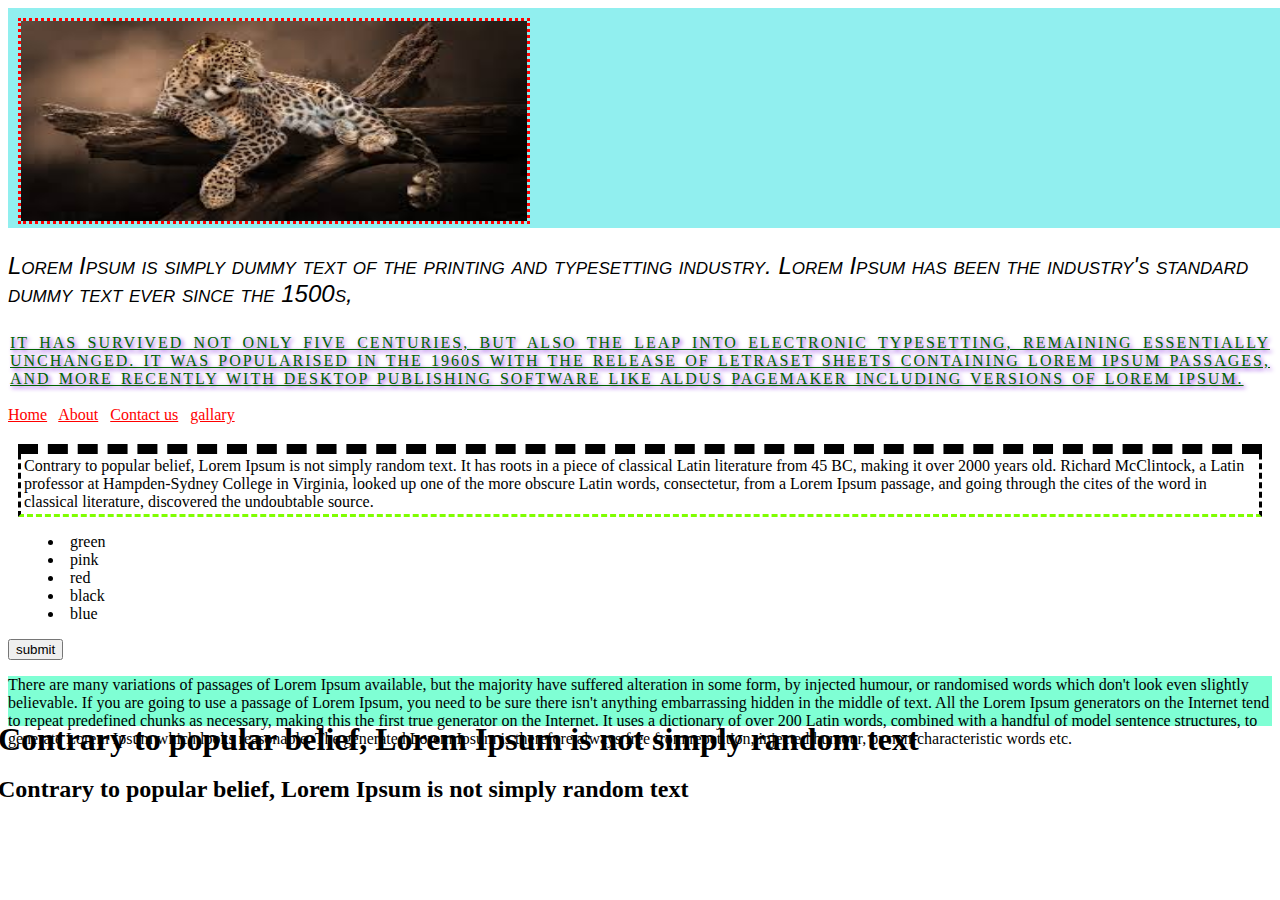
<file: Desktop/css/index.html>
<!DOCTYPE html>
<html lang="en">
<head>
    <meta charset="UTF-8">
    <meta http-equiv="X-UA-Compatible" content="IE=edge">
    <meta name="viewport" content="width=device-width, initial-scale=1.0">
    <title>Document</title>
    <link rel="stylesheet" href="style.css">
</head>
<body>
    <div class="background">
        <img src="images/img.png.jfif"/>
    </div>
    <p class="font">Lorem Ipsum is simply dummy text of the printing and typesetting industry.
    Lorem Ipsum has been the industry's standard dummy text ever since the 1500s,</p>
    <p class="text"> It has survived not only five centuries, but also the leap into electronic typesetting, 
    remaining essentially unchanged. It was popularised in the 1960s with the release of Letraset sheets containing Lorem Ipsum passages,
     and more recently with desktop publishing software like Aldus PageMaker including versions of Lorem Ipsum.</p>
     <a href="demo.html">Home</a>&nbsp;&nbsp;
     <a href="demo.html">About</a>&nbsp;&nbsp;
     <a href="demo.html">Contact us</a>&nbsp;&nbsp;
     <a href="demo.html">gallary</a>

     <p class="border">Contrary to popular belief, Lorem Ipsum is not simply random text. It has roots in a piece of classical Latin literature from 45 BC,
     making it over 2000 years old. Richard McClintock, a Latin professor at Hampden-Sydney College in Virginia,
     looked up one of the more obscure Latin words, consectetur,
     from a Lorem Ipsum passage, and going through the cites of the word in classical literature, discovered the undoubtable source.</p>

     <ul>
        <li>green</li>
        <li>pink</li>
        <li>red</li>
        <li>black</li>
        <li>blue</li>
     </ul>
    <button class="cursor">submit</button>
   <!-- <h2 class="outline">Where can I get some</h2>-->
    <p class="overflow">There are many variations of passages of Lorem Ipsum available, 
        but the majority have suffered alteration in some form, by injected humour,
         or randomised words which don't look even slightly believable. 
         If you are going to use a passage of Lorem Ipsum, you need to be sure there 
         isn't anything embarrassing hidden in the middle of text. All the Lorem Ipsum 
         generators on the Internet tend to repeat predefined chunks as necessary,
         making this the first true generator on the Internet.
         It uses a dictionary of over 200 Latin words, combined with a handful of model sentence structures,
          to generate Lorem Ipsum which looks reasonable. 
         The generated Lorem Ipsum is therefore always free from repetition, injected humour, or non-characteristic words etc.
        </p>
        <h1 class="position">Contrary to popular belief, Lorem Ipsum is not simply random text</h1>
        <h2 class="fixed"> Contrary to popular belief, Lorem Ipsum is not simply random text</h2>
    
</body>
</html>
</file>
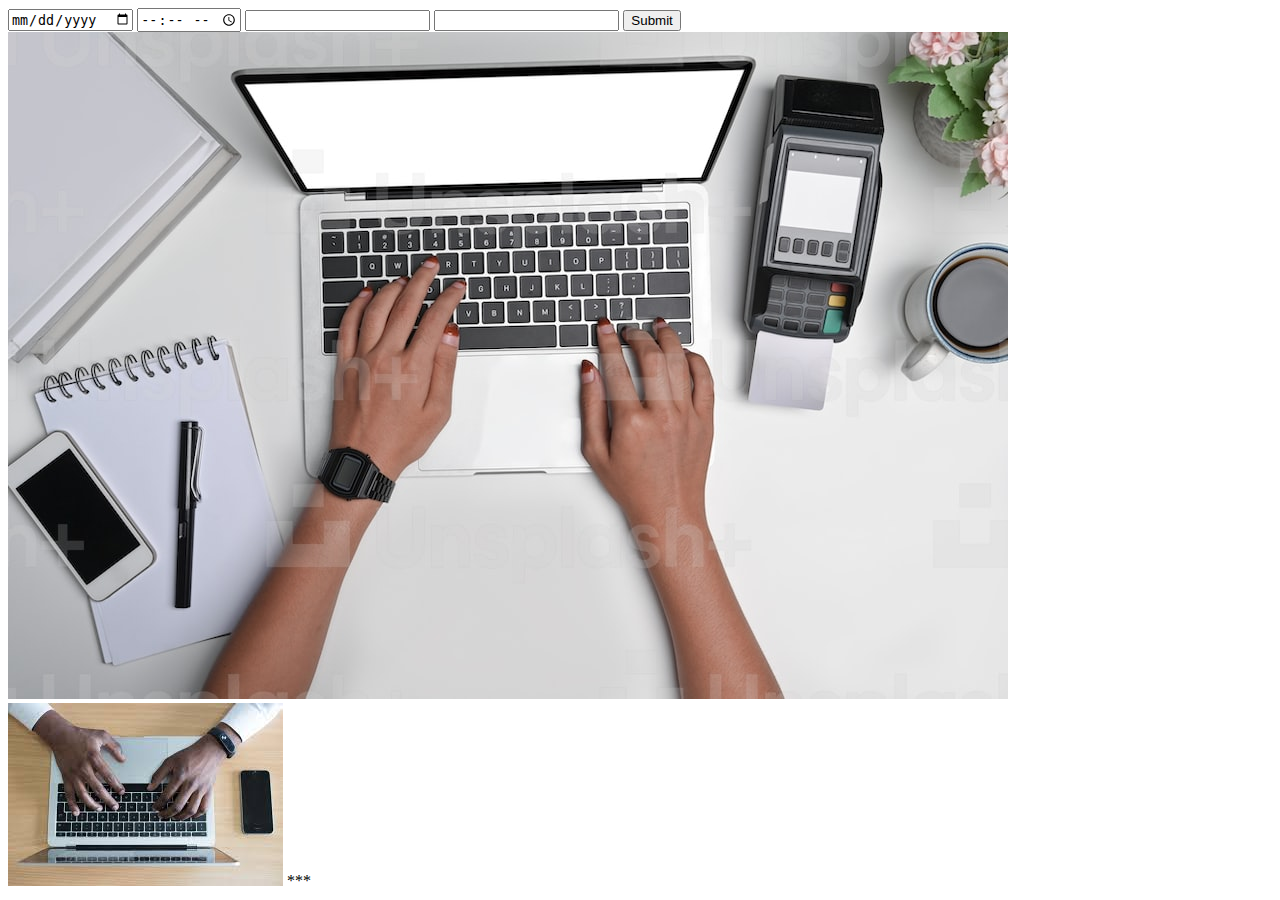
<file: Desktop/div/index.html>
<!DOCTYPE html>
<html lang="en">
<head>
   <meta charset="UTF-8">
   <meta http-equiv="X-UA-Compatible" content="IE=edge">
   <meta name="viewport" content="width=device-width, initial-scale=1.0">
   <title>Document</title>
</head>
<body>
    <input type="date"/>
    <input type="time"/>
    <input type="number" name="qty"/>
    <input type="email" name="uemail"/>
    <input type="submit"/>
    <img src="images/img3.png" usemap="#demo" width="1000px" height="667px"/>
    <map name="demo">
      <area shape="rect" coords="216,38, 710 ,427" href="https://en.wikipedia.org/wiki/Laptop">
      <area shape="rect" coords="223, 311,94,633" href="https://en.wikipedia.org/wiki/Book">

      
    </map>
    <picture>
      <source media="(min-width:50px)" srcset="images/img2.png">
       <img src="images/img5.png"/>
    </picture>
</body>
</html>   ***
</file>
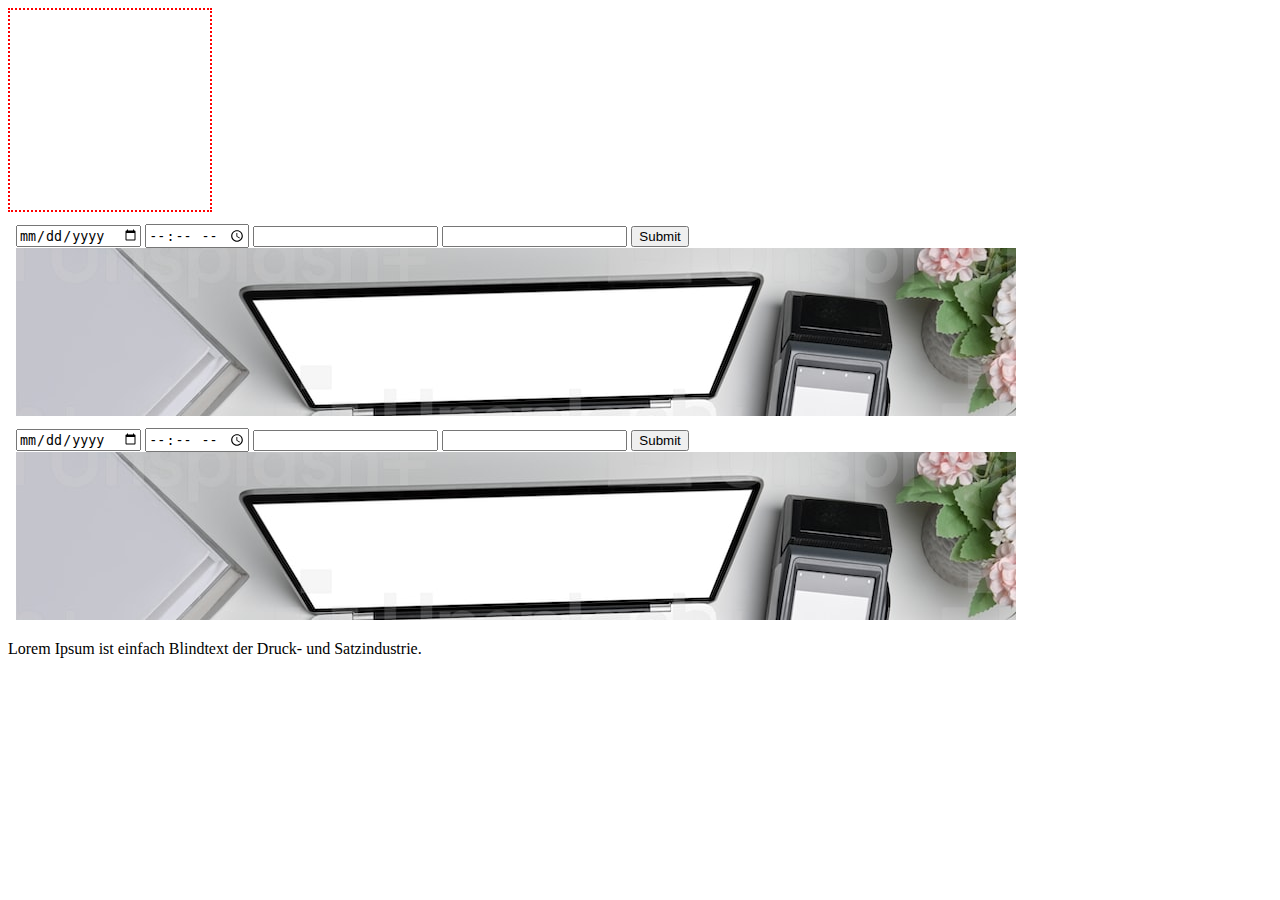
<file: Desktop/div/canvas.html>
<!DOCTYPE html>
<html lang="de">
<head>
    <meta charset="UTF-8">
    <meta http-equiv="X-UA-Compatible" content="IE=edge">
    <meta name="viewport" content="width=device-width, initial-scale=1.0">
    <title>Document</title>
</head>
<body>
   <canvas style="width: 200px; height: 200px; border:2px dotted red">
   </canvas>
   <embed  src="index.html " width="100%" height="200px"/> 
   <object data="index.html" width="100%" height="200px"></object>
   <p>Lorem Ipsum ist einfach Blindtext der Druck- und Satzindustrie.</p>
    <meta name="http-equiv" content="20">
</body>
</html>
</file>
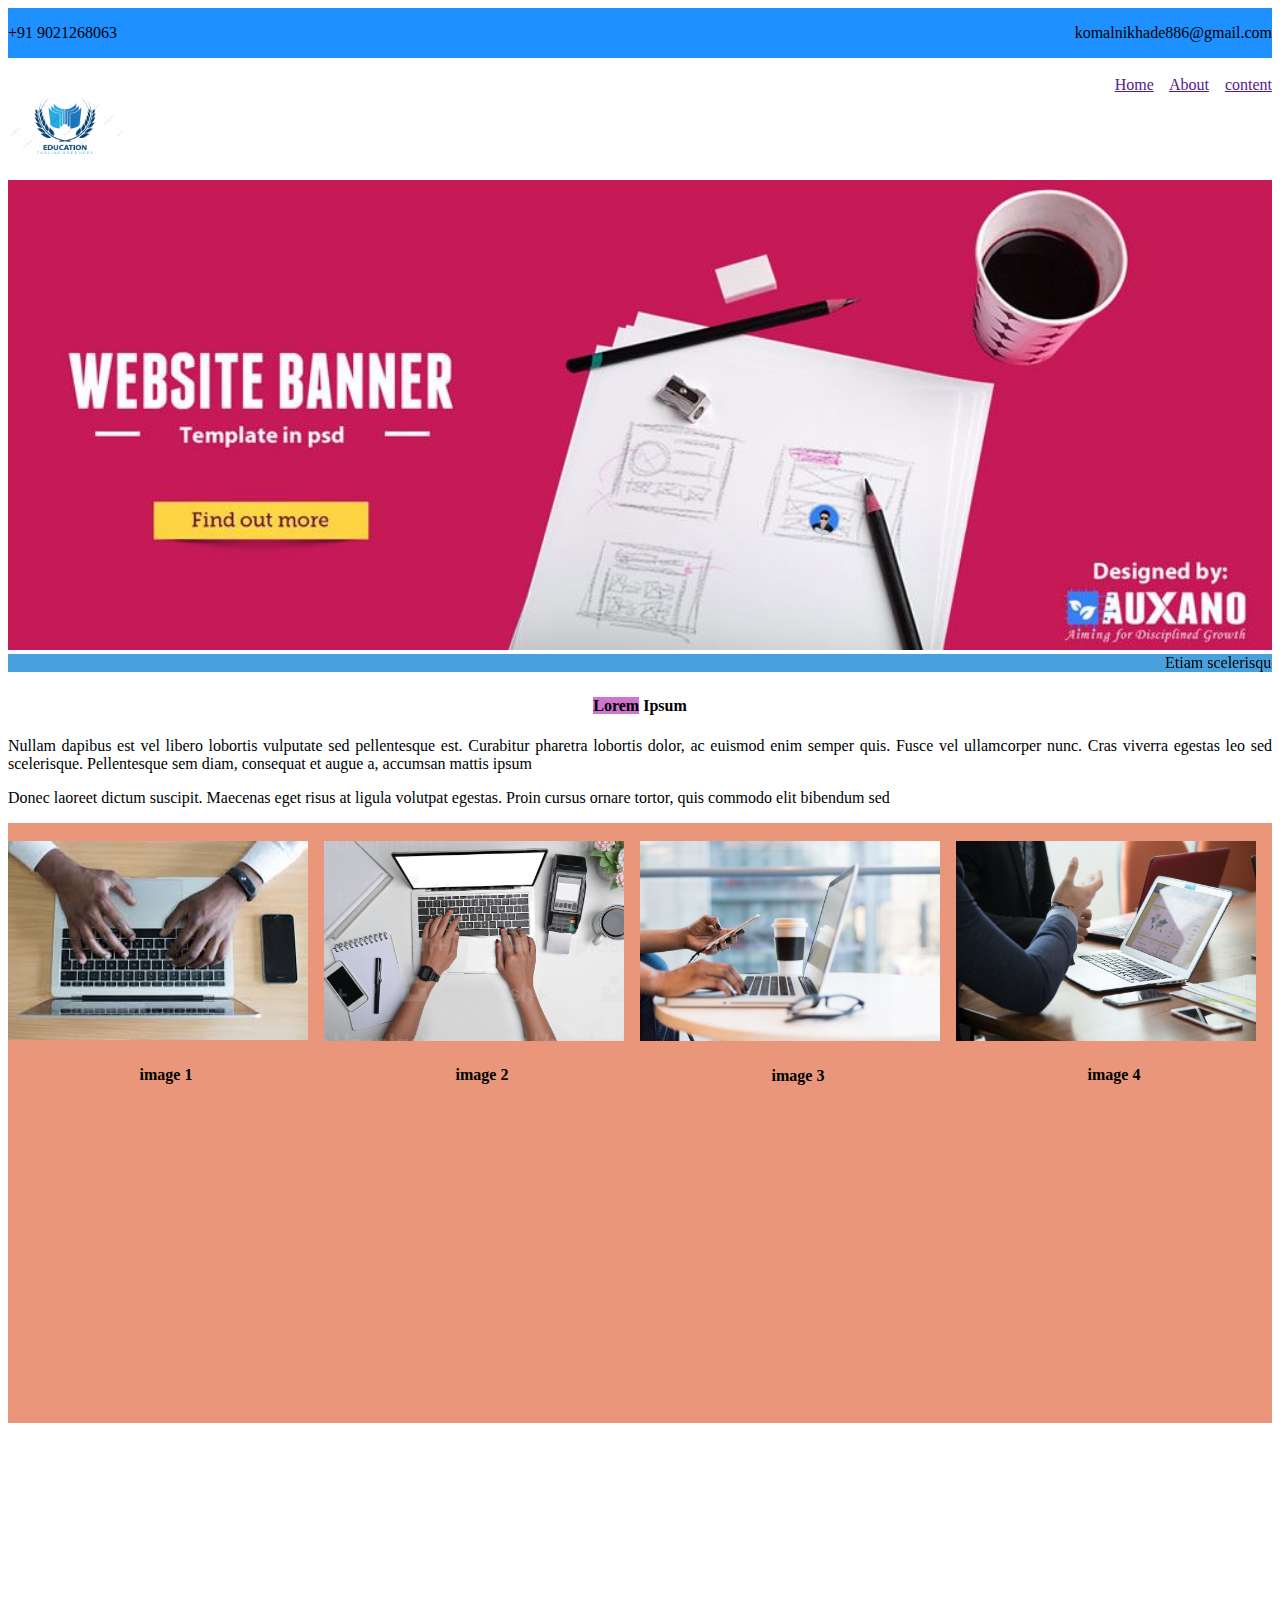
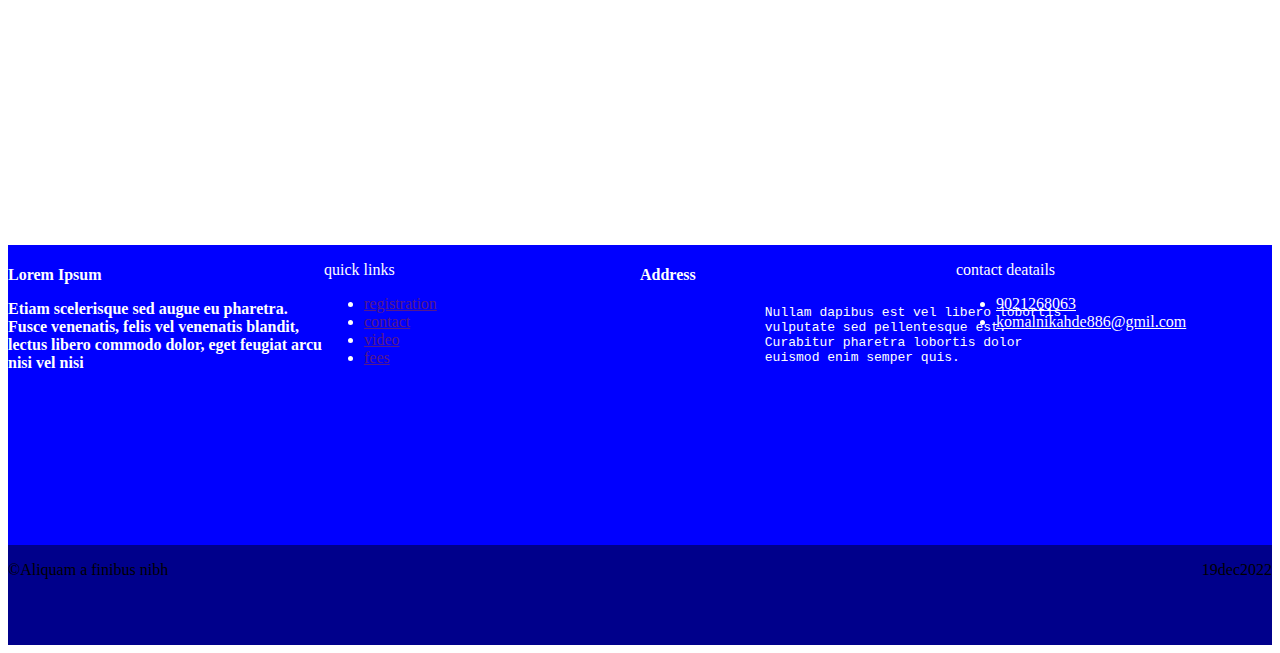
<file: Desktop/div/div.html>
<!DOCTYPE html>
<html lang="en">
<head>
    <meta charset="UTF-8">
    <meta http-equiv="X-UA-Compatible" content="IE=edge">
    <meta name="viewport" content="width=device-width, initial-scale=1.0">
    <title>Document</title>
</head>
<body link="white">
    <header>
    <div style=" background-color:dodgerblue; width: 100%; height: 50px;">
        <div style="width: 50%; float: left;">
          <p>+91 9021268063</p>
        </div>
        <div style="width: 50%; float: left;">
            <p style="float: right  ;">komalnikhade886@gmail.com</p>
        </div>
    </div>
    </header>
    <div>&nbsp;&nbsp;</div>
    <nav>
        <div style="width: 100%; float: left;">
            <div style="width:30%; float: left;" > 
              <img src="images/logo.png" width="30%" height="100px"/>
            </div>
            <div style="width: 70%; float: left;">
              <div style="float: right;">
                <a href="">Home</a>&nbsp;&nbsp;&nbsp;
                <a href="">About</a>&nbsp;&nbsp;&nbsp;
                <a href="">content</a>
              </div>
            </div>
        </div>
    </nav>
    <section>
        <div style="width: 100%;">
            <img src="images/img1.png" style="width: 100%;"/>
            <marquee style="background-color:rgb(72, 161, 220) ;" scrollamount="14" onmouseover="stop()" onmouseout="start()">Etiam scelerisque sed augue eu pharetra. Fusce venenatis, felis vel venenatis blandit, lectus libero commodo dolor, eget feugiat arcu nisi vel nisi. </marquee>
        </div>
    </section>
    <section>
        <div>
            <h4 style="text-align: center;"><span style="background-color: rgb(207, 116, 207);">Lorem</span> Ipsum</h4>
            <p style="text-align: justify;" >Nullam dapibus est vel libero lobortis vulputate sed pellentesque est. Curabitur pharetra lobortis dolor, ac euismod enim semper quis. Fusce vel ullamcorper nunc. Cras viverra egestas leo sed scelerisque. Pellentesque sem diam, consequat et augue a, accumsan mattis ipsum</p>
            <p style="text-align: justify;">Donec laoreet dictum suscipit. Maecenas eget risus at ligula volutpat egestas. Proin cursus ornare tortor, quis commodo elit bibendum sed</p>
        </div>
    </section>
    <section>
        <div style="background-color: darksalmon; height: 600px; width: 100%;">
            <div>&nbsp;&nbsp;</div>
            <div style="width: 25%;float: left;">
                <img src="images/img2.png" width="95%"/>
                <h4 style="text-align: center;">image 1</h4>
            </div>
            <div style="width: 25%; float: left;">
                <img src="images/img3.png" width="95%" />
                <h4 style="text-align: center;">image 2</h4>
            </div>  
            <div style="width:25%; float: left;" >
                <img src="images/img5.png" width="95%"/>
                <h4 style="text-align: center;">image 3</h4>
            </div>
            <div style="width: 25%; float: left;">
                <img src="images/img6.png" width="95%"/>
                <h4 style="text-align: center;">image 4</h4>
            </div>
        </div>
        
    </section>
      <section>
        <div style="width: 100%; height: 300px;">
                <div style="width: 50%; float: left;">
                    <iframe width="100%" height="400" src="https://www.youtube.com/embed/suC_Y2eZtAw" title="YouTube video player" frameborder="0" allow="accelerometer; autoplay; clipboard-write; encrypted-media; gyroscope; picture-in-picture" allowfullscreen></iframe>
                </div>
                <div style="width: 50%; float: left;">
                    <iframe src="https://www.google.com/maps/embed?pb=!1m18!1m12!1m3!1d30449.884437816767!2d78.37413605708086!3d17.44843628467702!2m3!1f0!2f0!3f0!3m2!1i1024!2i768!4f13.1!3m3!1m2!1s0x3bcb9158f201b205%3A0x11bbe7be7792411b!2sMadhapur%2C%20Hyderabad%2C%20Telangana!5e0!3m2!1sen!2sin!4v1671435179853!5m2!1sen!2sin" width="100%" height="400" style="border:0;" allowfullscreen="" loading="lazy" referrerpolicy="no-referrer-when-downgrade"></iframe>
                </div>
            </div>
      </section>
        <div>&nbsp;</div>
      <footer>
        <div style="background-color: blue; width: 100%; height: 300px; color: white;">
            <div style="width: 25%; float: left;">
                <h4>Lorem Ipsum 
                    <p>Etiam scelerisque sed augue eu pharetra. Fusce venenatis, felis vel venenatis blandit, lectus libero commodo dolor, eget feugiat arcu nisi vel nisi</p>
                </h4>
            </div>
            <div style="width:25%; float: left;" >
                <p>quick links</p>
                <ul>
                    <li><a href="">registration</a></li>
                    <li><a href="">contact</a></li>
                    <li><a href="">video</a></li>
                    <li><a href="">fees</a></li>
                </ul>
            </div>
            <div style="width:25%; float: left;" >
                <h4>Address</h4>
                <pre>
                Nullam dapibus est vel libero lobortis 
                vulputate sed pellentesque est.
                Curabitur pharetra lobortis dolor
                euismod enim semper quis.
                </pre>
            </div>
            <div style="width: 25%; float: left;">
                <p>contact deatails</p>
                <ul>
                    <li><a href="tel:+91 9021268063">9021268063</a></li>
                    <li><a href="mail to: komalnikhade886@gmail.com">komalnikahde886@gmil.com</a></li>
                </ul>
            </div>
        </div>
        <div style="background-color: darkblue; width: 100%; height: 100px;">
            <div style="width: 50%; float: left;">
              <p >&#169;Aliquam a finibus nibh</p>
            </div>
            <div style="width: 50%; float: left;">
              <p style="float: right;">19dec2022</p>
            </div>

        </div> 
      </footer>
</body>
</html>
</file>
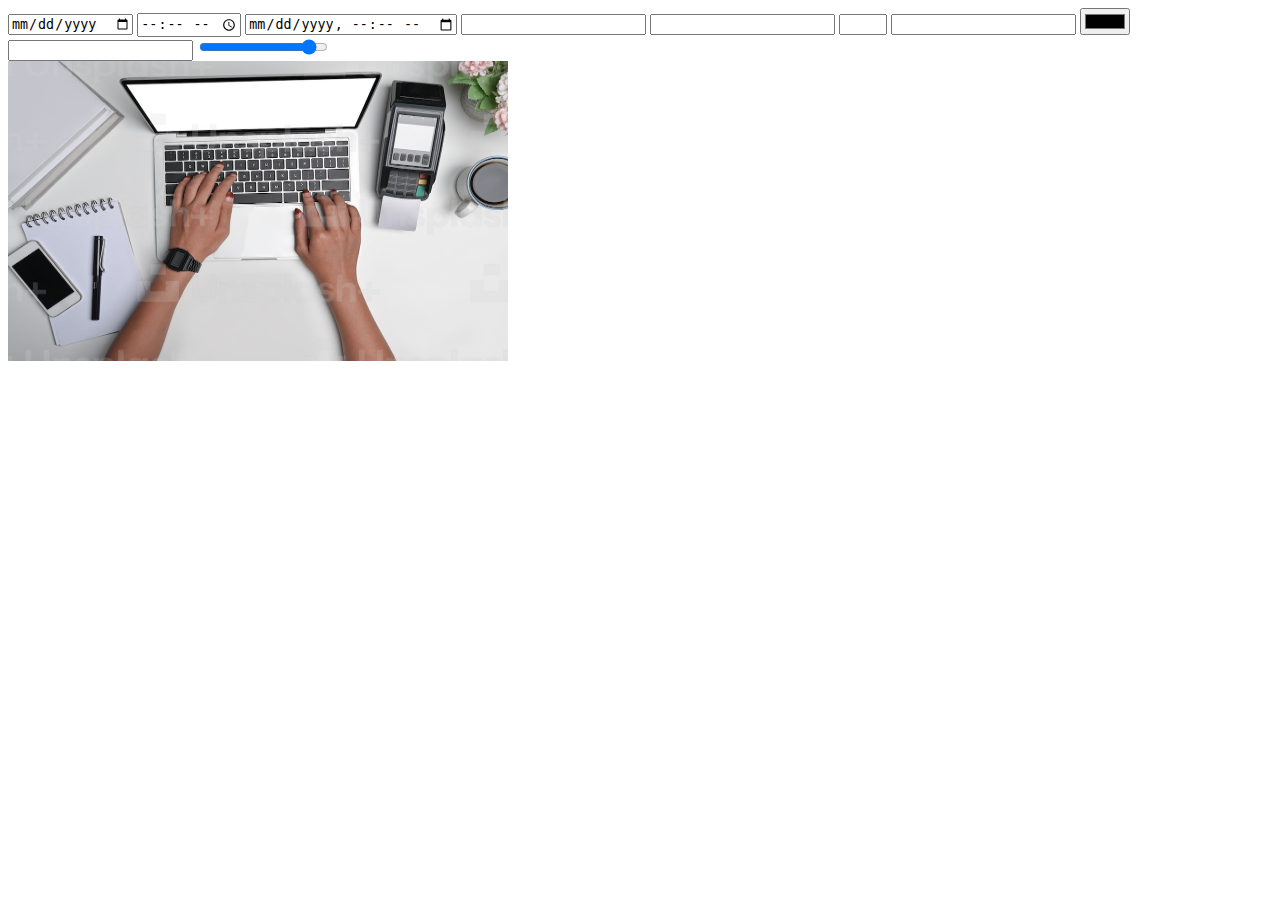
<file: Desktop/div/form.html>
<!DOCTYPE html>
<html lang="en">
<head>
    <meta charset="UTF-8">
    <meta http-equiv="X-UA-Compatible" content="IE=edge">
    <meta name="viewport" content="width=device-width, initial-scale=1.0">
    <title>form</title>
</head>
<body>
   <!-- <form method="post" action="index.html">
        <label>Fname</label>
        <input type="text" name="Fname" size="20" maxlength="7"/><br/><br/>
        <label>Lname</label>
        <input type="text" name="Lname" size="20"/><br/><br/>
        <label>email</label>
        <input type="email" name="email" size="20"/><br/><br/>
        <label>pass</label>
        <input type="pass" name="pass" size="20"/><br/><br/>
        <textarea name="msg" rows="7" cols="50"></textarea><br/><br/>
        <label>gender:</label>
        <input type="radio" name="gender"/>male
        <input type="radio" name="gender"/>female<br/><br/>
        <label>language</label><br/>
        <input   type="checkbox" name="c1" />english<br/>
        <input type="checkbox" name="c2"/>marathi<br/>
        <input type="checkbox"name=c3/>hindi<br/>
        
        <select>
            <option>service1</option>
            <option>service2</option>
            <option>service3</option>
        </select><br/><br/>
        <input type="submit"/><br/><br/>
       <a href="index.html"><button>read more</button></a>
    </form>-->
    <form>
        <input type="date" name="date"/>
        <input type="time" name="time"/>
        <input type="datetime-local"/>
        <input type="email" name="uemail"/>
        <input type="url" name="wurl"/>
        <input type="number" name="qty" min="1" max="2" step="2"/>
        <input type="tel" name="phone" pattern="[0-9]"/>
        <input type="color"/>
        <input type="search"/>
        <input type="range" value="90"/>
       
      
    </form>
    <img src="images/img3.png" alt="image" usemap="#komal" width="500" height="300">
   <map name="komal">
    <area shape="rect" coords="90,58,3" href="index.html" alt="computer">
   </map>
</body>
</html>
</file>
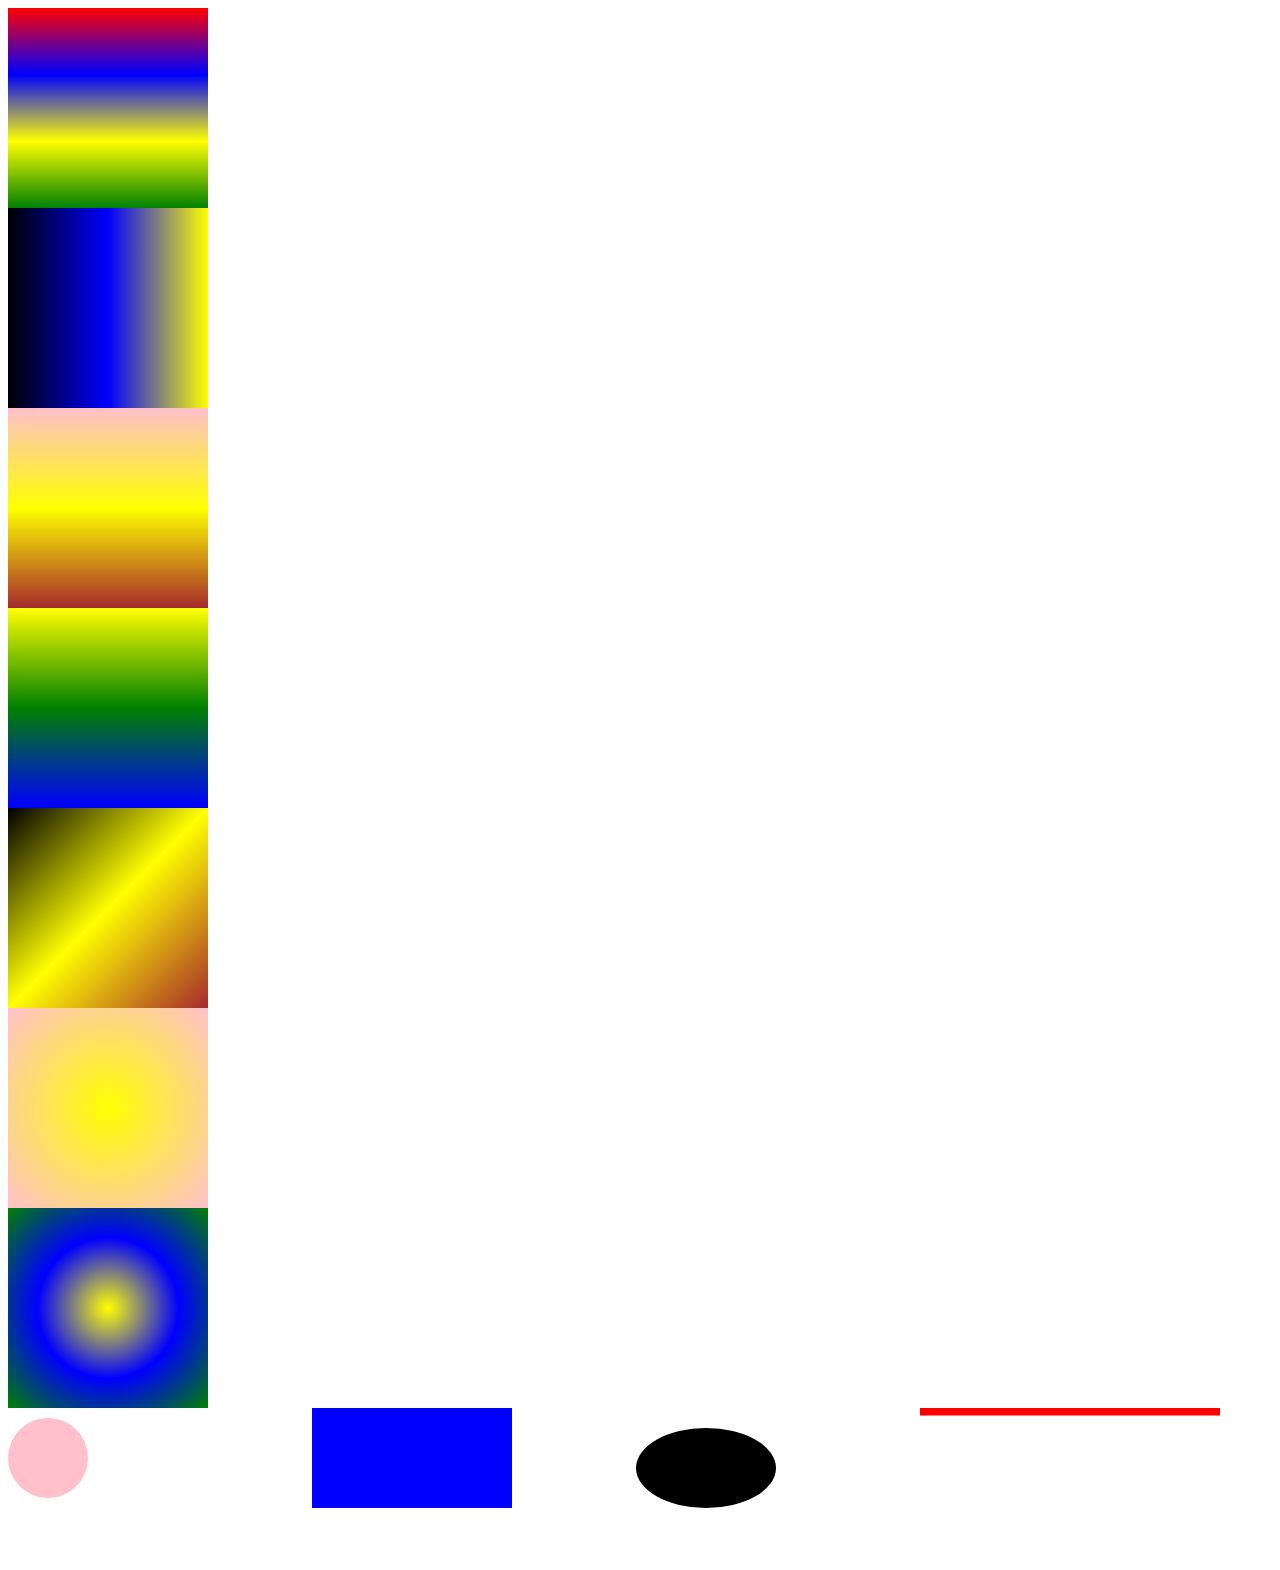
<file: Desktop/div/gradent.html>
<!DOCTYPE html>
<html lang="en">
<head>
  <meta charset="UTF-8">
  <meta http-equiv="X-UA-Compatible" content="IE=edge">
  <meta name="viewport" content="width=device-width, initial-scale=1.0">
  <title>Document</title>
</head>
<body>
  <div style="width: 200px;height: 200px; background:linear-gradient(red ,blue,yellow,green)">
  </div>
  <div style="width: 200px; height: 200px; background:linear-gradient(to left,yellow,blue,black);">
  </div>
  <div style="width: 200px; height: 200px; background: linear-gradient(to bottom,pink,yellow,brown);">
  </div>
  <div style="width: 200px; height: 200px; background: repeating-linear-gradient(yellow,green,blue);">
  </div>
  <div style="width: 200px; height: 200px; background: repeating-linear-gradient(to bottom right,black, yellow ,brown)">
  </div>
  <div style="width: 200px; height: 200px; background:radial-gradient(yellow, pink);">

  </div>
  <div style="width: 200px; height: 200px; background:repeating-radial-gradient(yellow,blue,green);">

  </div>
  <svg>
    <circle cx="40" cy="50" r="40" fill="pink"/>
  </svg>
  <svg>
    <rect width="200px" height="100px" fill="blue"/>
  </svg>
  <svg>
    <ellipse cx="90" rx="70" cy="60" ry="40"/>
  </svg>
  <svg>
    <line x1="0" y1="0" x2="300" y2="0" style="stroke: red; stroke-width:15px;"/>
  </svg>
</body>

</html>
</file>
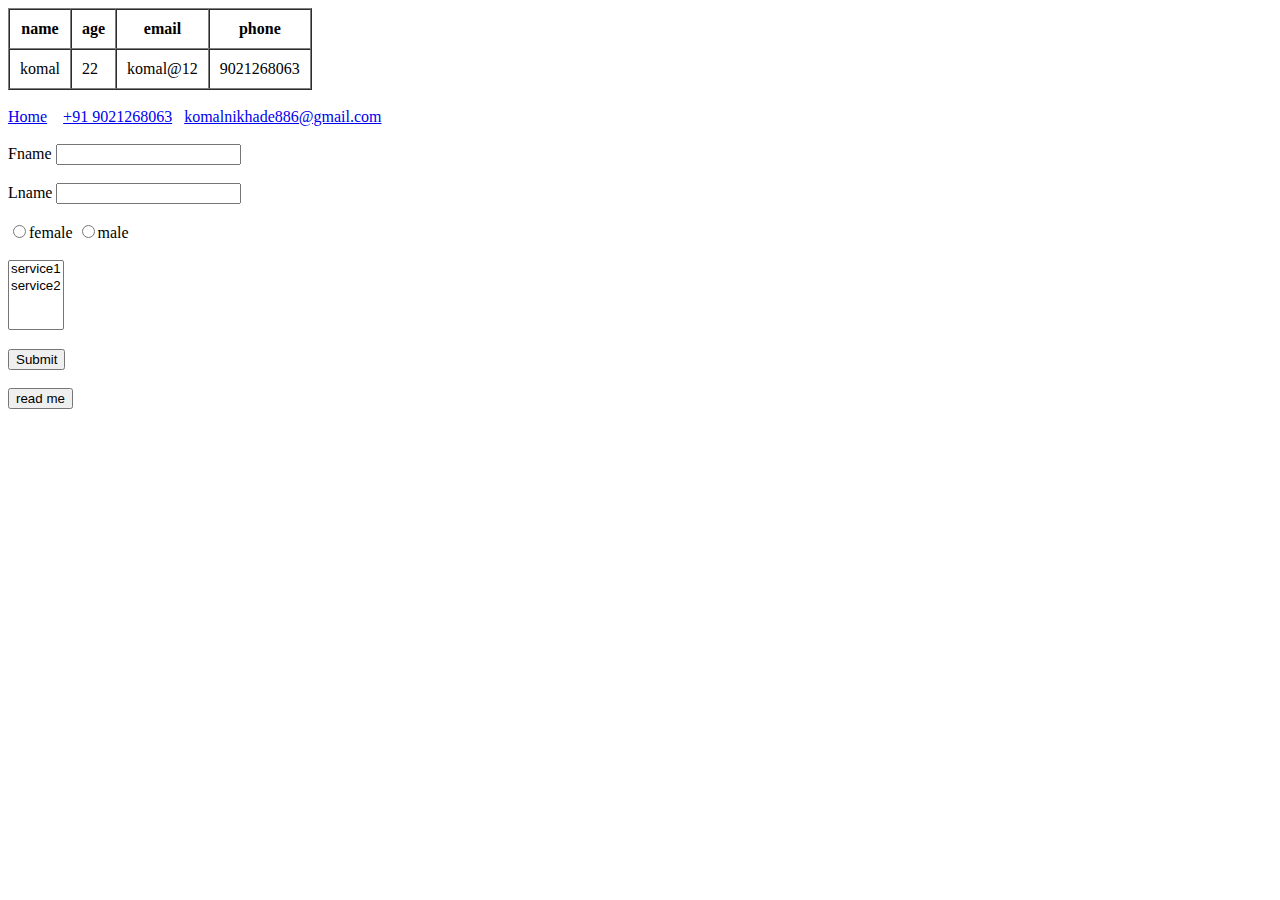
<file: Desktop/div/images/all.html>
<!DOCTYPE html>
<html lang="en">
<head>
    <meta charset="UTF-8">
    <meta http-equiv="X-UA-Compatible" content="IE=edge">
    <meta name="viewport" content="width=device-width, initial-scale=1.0">
    <title>Document</title>
</head>
<body>
    <table border="1px" cellpadding="10px" cellspacing="0px">
        <tr>
            <th>name </th>
            <th>age</th>
            <th>email</th>
            <th>phone</th>
        </tr>
        <tr>
            <td>komal</td>
            <td > 22</td>
            <td>komal@12</td>
            <td>9021268063</td>
        </tr>
    </table><br/>   
    <a href="from.html">Home</a>&nbsp;&nbsp;&nbsp;
    <a href="tel:+91 9021268063">+91 9021268063</a>&nbsp;&nbsp;
    <a href="mail to:komalnikhade886@gmail.com">komalnikhade886@gmail.com</a>
    <br/><br/>

    <form>
        <label>Fname</label>
        <input type="text" name="Fname"/><br/><br/>
        <label>Lname</label>
        <input type="text" name="Lname"/><br/><br/>
        <input type="radio" name="gender"/>female
        <input type="radio" name="gender"/>male<br/><br/>
        <select multiple="1">
            <option>service1</option>
            <option>service2</option>
            <section>service3</section>
        </select><br/><br/>
         <input type="submit"/><br/><br/>
         <a href="index.html"><input type="button" value="read me"/></a>
    </form>
</body>
</html>
</file>
<file: Desktop/css/style.css>
.background{
    background-color: rgb(145, 239, 239);
    width: 100%;
    height: 200px;
    padding: 10px;

}
img{
    float: left;
    border: dotted red;
    height: 200px;
    width: 40%;
}
.font{
    font-family: sans-serif;
    font-style: italic;
    font-variant: small-caps;
    font-weight: lighter;
    font-size: x-large;
}
.text{
    color:darkgreen;
    direction: ltr;
    text-align: justify;
    padding: 2px;
    text-decoration: underline;
    letter-spacing: 2px;
    word-spacing: 2px;
    text-shadow: 2px 2px 4px  blueviolet;
    text-transform: uppercase;
}
a:link{
    color: red;

}
a:visited{
    color: blue;
}

a:hover{
    color: darkmagenta;
}
a:active{
    color: chartreuse;
}.border{
    padding: 3px 3px 3px 3px;
    border-bottom-color:chartreuse;
    border-left-color:black;
    border-style: dashed;
    border-top-width: 10px;
    margin-top: 20px;
    margin-left: 10px;
    margin-right: 10px;
}
ul li{
    list-style-type: square;
    list-style: inside;
}
.cursor{
    cursor: auto;
}
.outline{
    outline-style: dotted;
    outline-width:thin;
    outline-color: blueviolet;
    height: 50px;
    width: 100%;
    padding: 5px;
    
}
.overflow{
    width: 100%;
    height: 50px;
    background-color: aquamarine;
    overflow: visible;
}
.position{
    width: 100%;
    height: 50px;
    position:absolute;
    left: -2px;
    top: 700px;
}
.fixed{
    width: 100%;
    height: 50px;
    position: relative;
    left: -10px;
    top:30px
}
</file>
